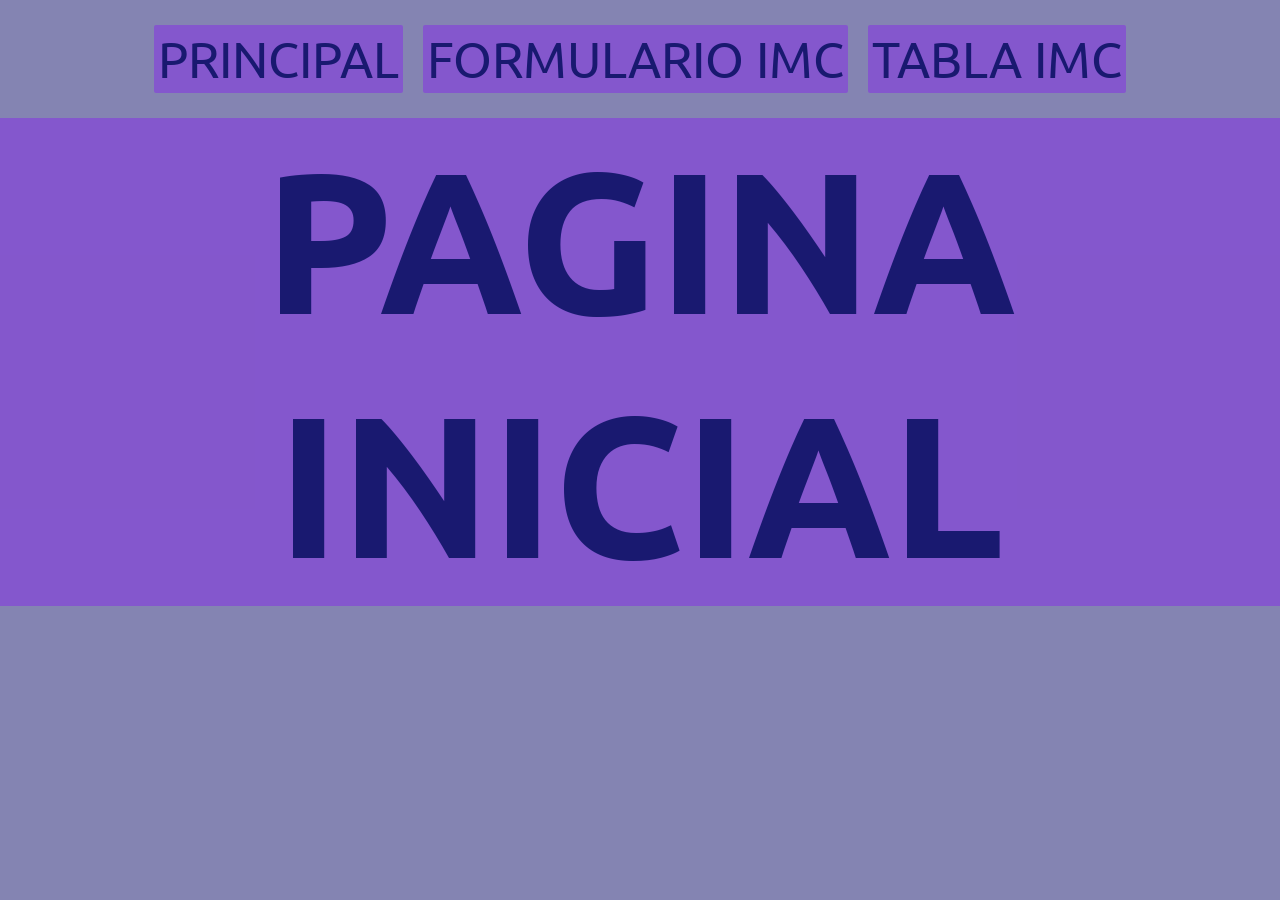
<file: index.html>
<!doctype html>
<html lang="en">
  <head>
    <meta charset="UTF-8" />
    <meta name="viewport" content="width=device-width, initial-scale=1.0" />
    <title>INICIO</title>
    <link rel="stylesheet" href="style.css" />
  </head>
  <body>
    <header>
      <nav id="botones">
        <a id="navegacion" href="flexbox.html">PRINCIPAL</a>
        <a id="navegacion" href="personas.html">FORMULARIO IMC</a>
        <a id="navegacion" href="react.html">TABLA IMC</a>
      </nav>
      <h1>PAGINA INICIAL</h1>
    </header>
  </body>
</html>
</file>
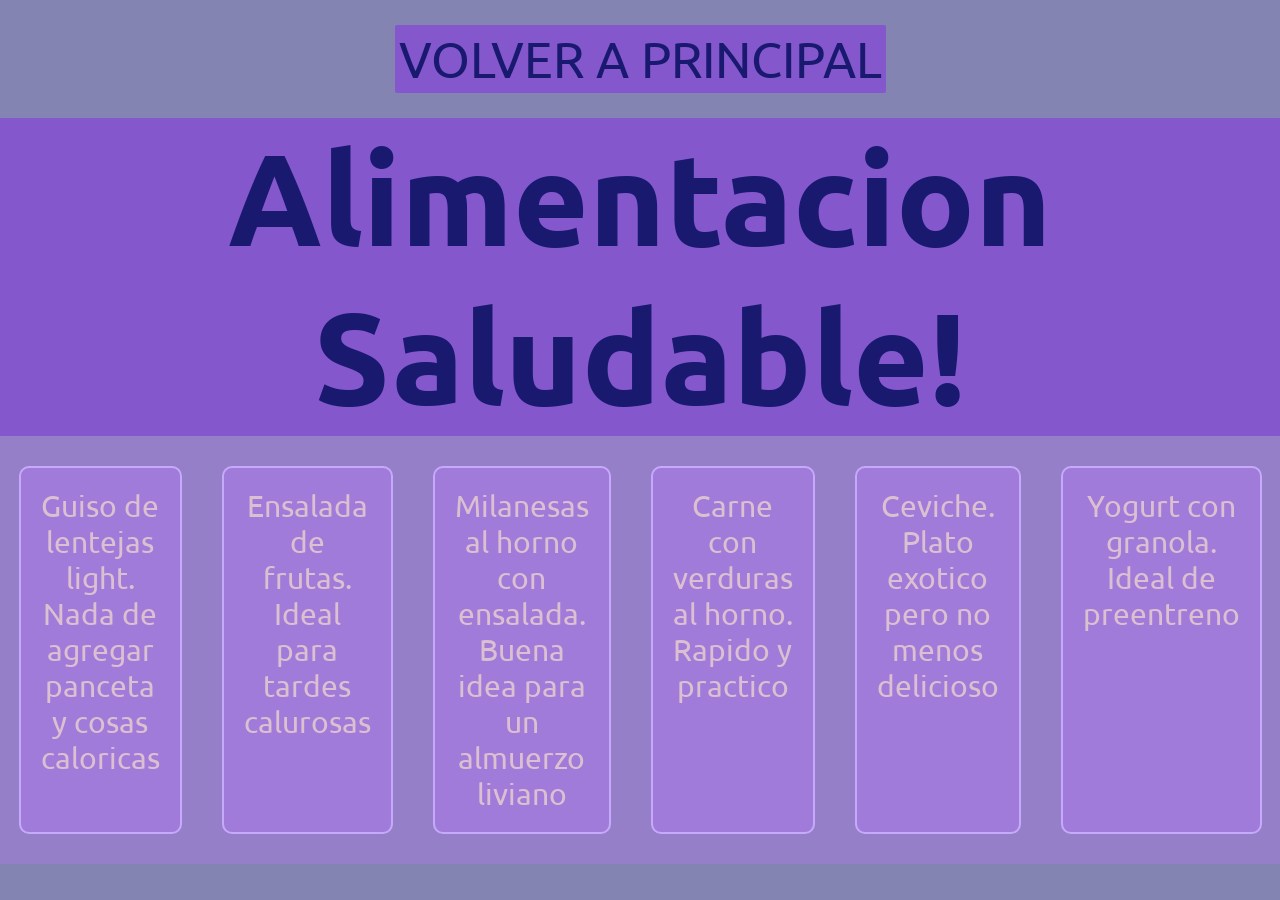
<file: flexbox.html>
<!doctype html>
<html lang="en">
  <head>
    <meta charset="UTF-8" />
    <meta name="viewport" content="width=device-width, initial-scale=1.0" />
    <link rel="stylesheet" href="style.css" />
    <title>PRINCIPAL</title>
  </head>
  <body>
    <header>
      <nav id="botones">
        <a id="navegacion" href="index.html">VOLVER A PRINCIPAL</a>
      </nav>
      <h1 id="h1-flexbox">Alimentacion Saludable!</h1>
    </header>
    <!--bloques container va a ser el id que vamos a usar con js y bloques grid la clase para css-->
    <div id="bloques-container" class="bloques-grid"></div>

    <script src="flexbox.js"></script>
  </body>
</html>
</file>
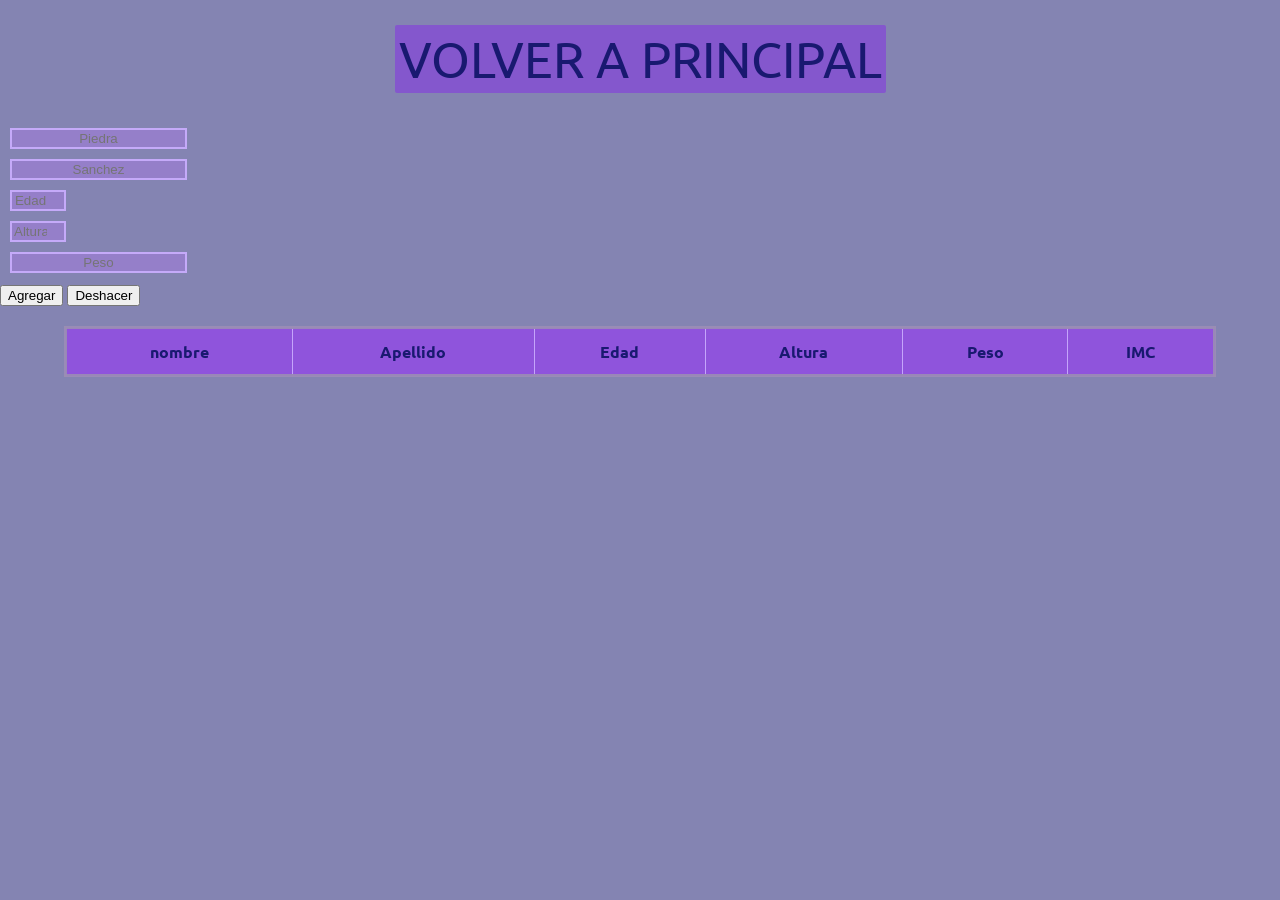
<file: personas.html>
<!doctype html>
<html lang="en">
  <head>
    <meta charset="UTF-8" />
    <meta name="viewport" content="width=device-width, initial-scale=1.0" />
    <link rel="stylesheet" href="style.css" />
    <title>FORMULARIO IMC</title>
  </head>
  <body>
    <header>
      <nav id="botones">
        <a id="navegacion" href="index.html">VOLVER A PRINCIPAL</a>
      </nav>
    </header>
    <form id="formularioPersonas">
      <input
        class="agregarValor"
        type="text"
        id="nombre"
        placeholder="Piedra"
        required
      />
      <input
        class="agregarValor"
        type="text"
        id="apellido"
        placeholder="Sanchez"
        required
      />
      <input
        class="agregarValor"
        type="number"
        id="edad"
        placeholder="Edad"
        min="10"
        max="100"
        required
      />
      <input
        class="agregarValor"
        type="number"
        id="altura"
        placeholder="Altura"
        min="150"
        max="230"
        required
      />
      <input
        class="agregarValor"
        type="text"
        id="peso"
        placeholder="Peso"
        min="10"
        max="250"
        required
      />

      <button class="botonValor" type="submit">Agregar</button>
      <button class="botonValor" type="reset">Deshacer</button>
    </form>

    <table id="tablaPersonas">
      <thead>
        <tr>
          <th>nombre</th>
          <th>Apellido</th>
          <th>Edad</th>
          <th>Altura</th>
          <th>Peso</th>
          <th>IMC</th>
        </tr>
      </thead>
      <tbody id="cuerpoTabla"></tbody>
    </table>

    <script src="personas.js"></script>
  </body>
</html>
</file>
<file: style.css>
@import url("https://fonts.googleapis.com/css2?family=Montserrat:ital,wght@0,100..900;1,100..900&family=Ubuntu:ital,wght@0,300;0,400;0,500;0,700;1,300;1,400;1,500;1,700&display=swap");

body {
  font-family: "Ubuntu", sans-serif;
  background-color: rgba(25, 25, 112, 0.534);
  margin: 0;
}

#botones {
  display: flex;
  justify-content: center;
  gap: 10px;
  width: 100%;
  padding: 20px 0;
}

#navegacion {
  display: inline-block;
  background: rgba(132, 0, 255, 0.342);
  color: midnightblue;
  padding: 4px;
  margin: 5px;
  text-decoration: none;
  border-radius: 2px;
  font-size: 50px;
}

h1 {
  text-align: center;
  font-size: 200px;
  background: rgba(132, 0, 255, 0.342);
  color: midnightblue;
  margin: 0;
}

#h1-flexbox {
  font-size: 130px;
}

.bloques-grid {
  display: flex;
  justify-content: center;
  gap: 20px;
  background: rgba(188, 117, 255, 0.3);
  padding: 20px;
  text-align: center;
  font-size: 30px;
}

.bloque {
  color: rgba(255, 235, 205, 0.616);
  background: rgba(188, 117, 255, 0.3);
  border: 2px solid rgba(204, 176, 255, 0.884);
  border-radius: 10px;
  margin: 10px;
  padding: 20px;
  text-align: center;
}

.agregarValor {
  display: flex;
  flex-wrap: wrap;
  margin: 10px;
  justify-content: center;
  text-align: center;
  background: rgba(188, 117, 255, 0.3);
  border: 2px solid rgba(204, 176, 255, 0.884);
}

table {
  width: 90%;
  margin: 20px auto;
  background: rgba(188, 117, 255, 0.3);
  border: 3px solid rgba(155, 142, 179, 0.884);
  border-collapse: collapse;
}

table thead {
  background: rgba(132, 0, 255, 0.342);
  color: midnightblue;
}

table th {
  padding: 12px;
  border: 1px solid rgba(204, 176, 255, 0.884);
  text-align: center;
}

table td {
  padding: 12px;
  border: 1px solid rgba(204, 176, 255, 0.884);
  text-align: center;
}
</file>
